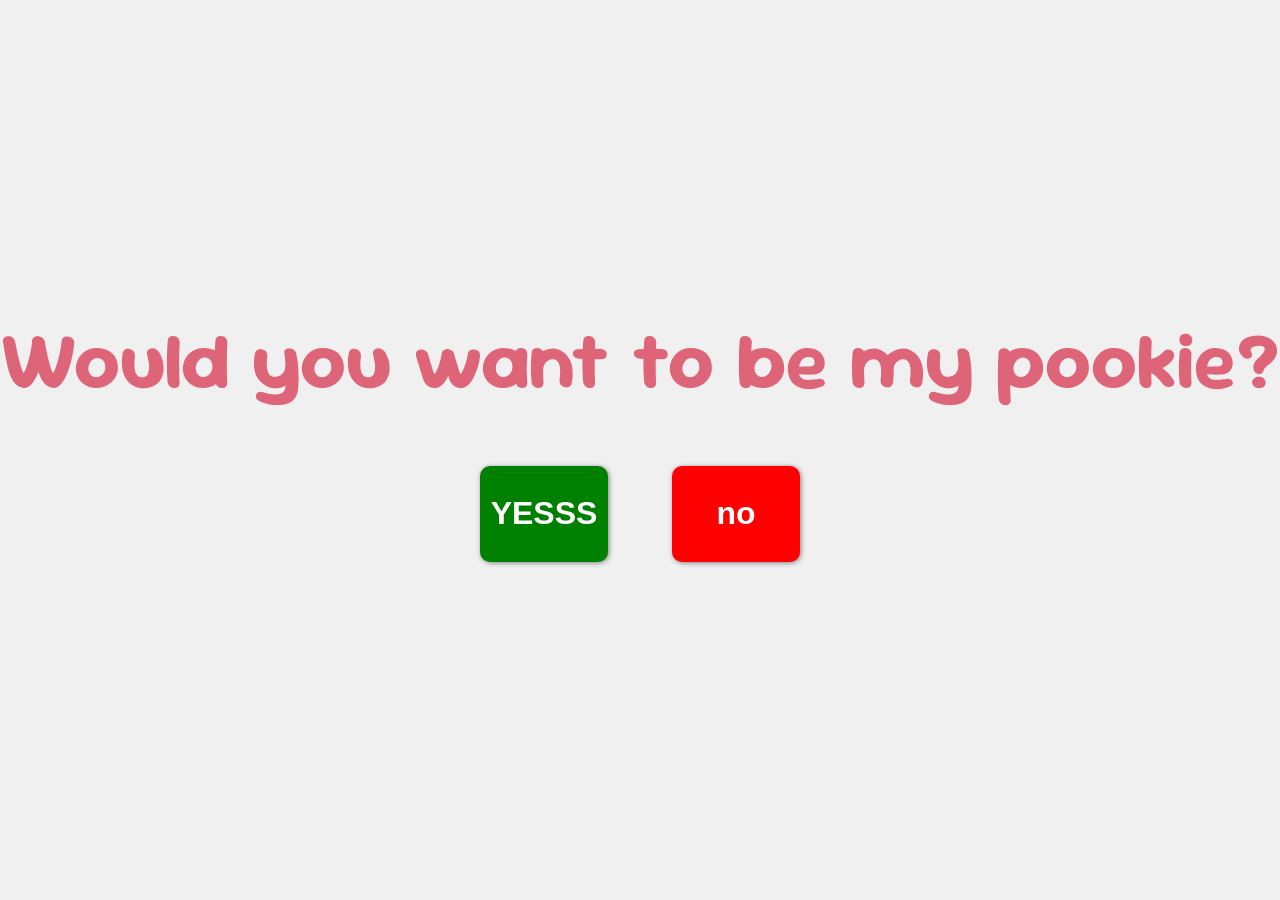
<file: index.html>
<!DOCTYPE html>
<html>

<head>

<title>A Website About Love</title>
<link rel="icon" href="https://i.pinimg.com/736x/d7/ca/55/d7ca55871c5a00ce0bbd8681acb6d451.jpg">

<link rel="stylesheet" href="style.css">



<link rel="preconnect" href="https://fonts.googleapis.com">
<link rel="preconnect" href="https://fonts.gstatic.com" crossorigin>
<link href="https://fonts.googleapis.com/css2?family=Sour+Gummy:ital,wght@0,100..900;1,100..900&display=swap" rel="stylesheet">






</head>

<body>
    <div class="parent">

    <h1>Would you want to be my pookie?</h1>
<span>
        <a href="final.html">
        <button id="accept_button" > YESSS</button>

        </a>
        <button id="deny_button"> no </button>
</span>
    </div>

    <script src="script.js"></script>

</body>
</html>
</file>
<file: style.css>
body{
    margin: 0;
    height: 80vh; /* Takes up 100% of the viewport height */
    display: flex;
    flex-direction: column; /* Stacks H1 and Buttons vertically */
    justify-content: center; /* Centers vertically */
    align-items: center;    /* Centers horizontally */
    background-color: #f0f0f0; /* Optional: just to see the bounds */
    overflow: hidden; /* Prevents scrollbars when buttons jump */
}

h1{
    font-size: 5rem;
    font-family: 'Sour Gummy';
    color:rgb(222, 100, 120);
}

button{
    position: absolute;
    width: 4em;
    height: 3em;

    /*border*/
    border-width: 0px;
    box-shadow:  grey 1px 1px 5px;
    border-radius: 10px;
    /*text*/
    font-size: 2em;
    font-weight: 'Sour Gummy';
    font-weight: 900;
    color: white;


    cursor: pointer;
    margin: auto;

    text-align: center;
}

#accept_button{
    background-color: green;

    left:15em;


}

#deny_button{
    background-color: red;

    right: 15em;
    
    transition: all 0.05s ease;
}
</file>
